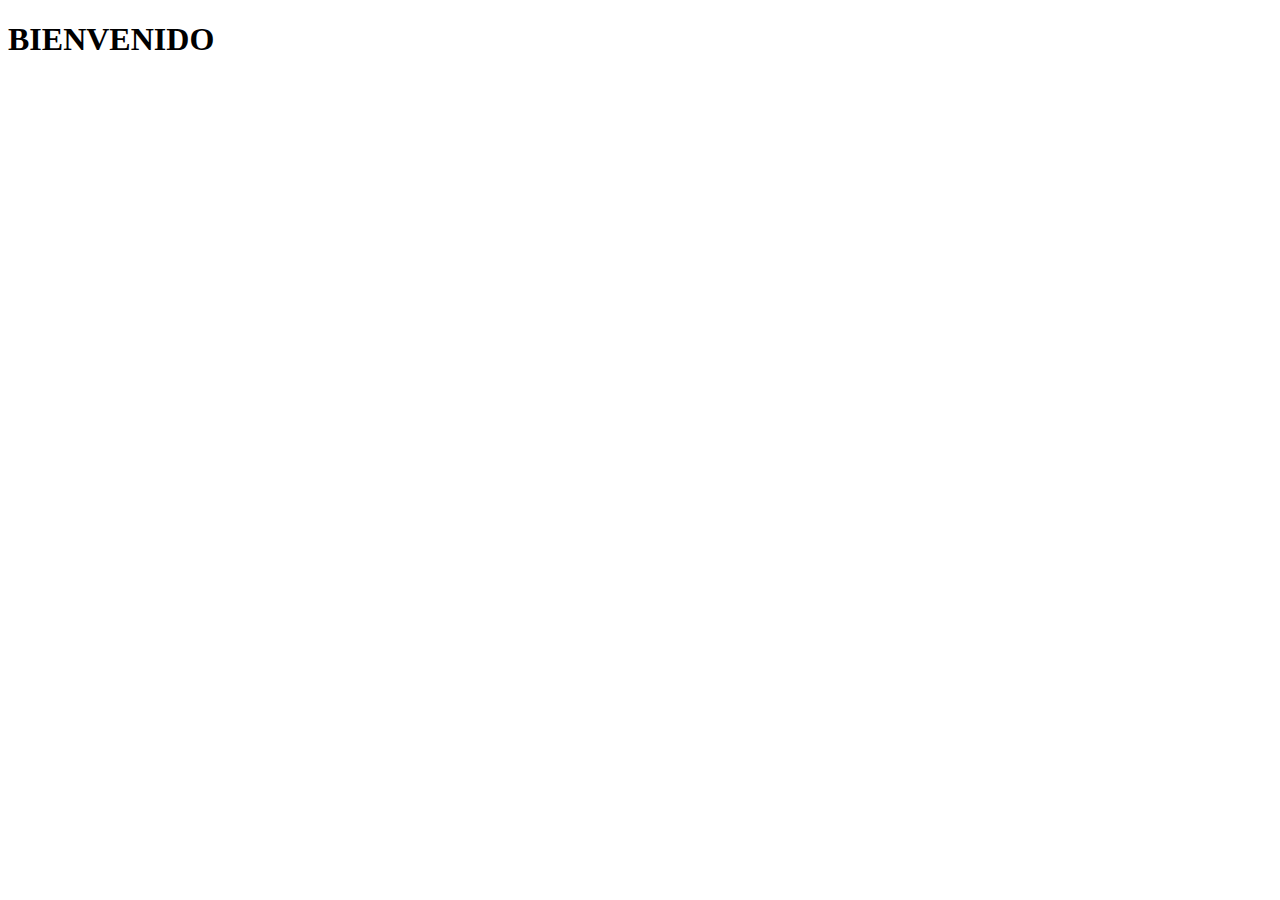
<file: src/templates/other.html>
<!DOCTYPE html>
<html lang="en">
<head>
    <meta charset="UTF-8">
    <meta name="viewport" content="width=device-width, initial-scale=1.0">
    <title>Document</title>
</head>
<body>
    <h1>BIENVENIDO</h1>
</body>
</html>
</file>
